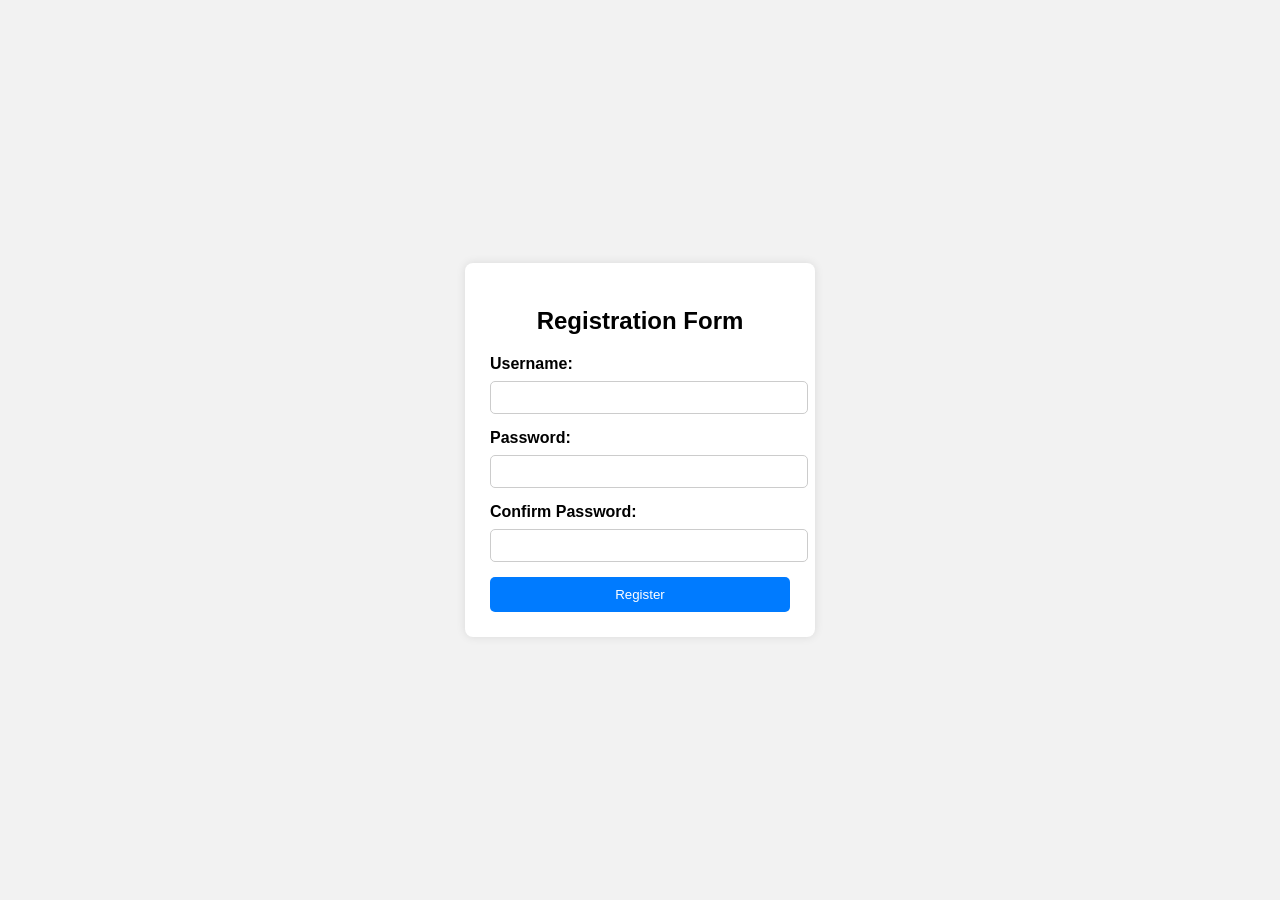
<file: index.html>
<!DOCTYPE html>
<html>
<head>
    <title>Registration Form</title>
    <link rel="stylesheet" href="css.css">
</head>
<body>

    <div class="container">
        <h2>Registration Form</h2>

        <form>
            <label>Username:</label>
            <input type="text" required>

            <label>Password:</label>
            <input type="password" required>

            <label>Confirm Password:</label>
            <input type="password" required>

            <button type="submit">Register</button>
        </form>
    </div>
</file>
<file: css.css>
body {
    font-family: Arial, sans-serif;
    background: #f2f2f2;
    display: flex;
    justify-content: center;
    align-items: center;
    height: 100vh;
    margin: 0;
}

.container {
    background: white;
    padding: 25px;
    width: 300px;
    border-radius: 8px;
    box-shadow: 0 0 10px rgba(0, 0, 0, 0.1);
}

h2 {
    text-align: center;
    margin-bottom: 20px;
}

form label { 
    font-weight: bold;
}

form input {
    width: 100%;
    padding: 8px;
    margin: 8px 0 15px 0;
    border-radius: 5px;
    border: 1px solid #ccc;
}

button {
    width: 100%;
    padding: 10px;
    background: #007bff;
    color: white;
    border: none;
    border-radius: 5px;
    cursor: pointer;
}

button:hover {
    background: #0056b3;
}
</file>
